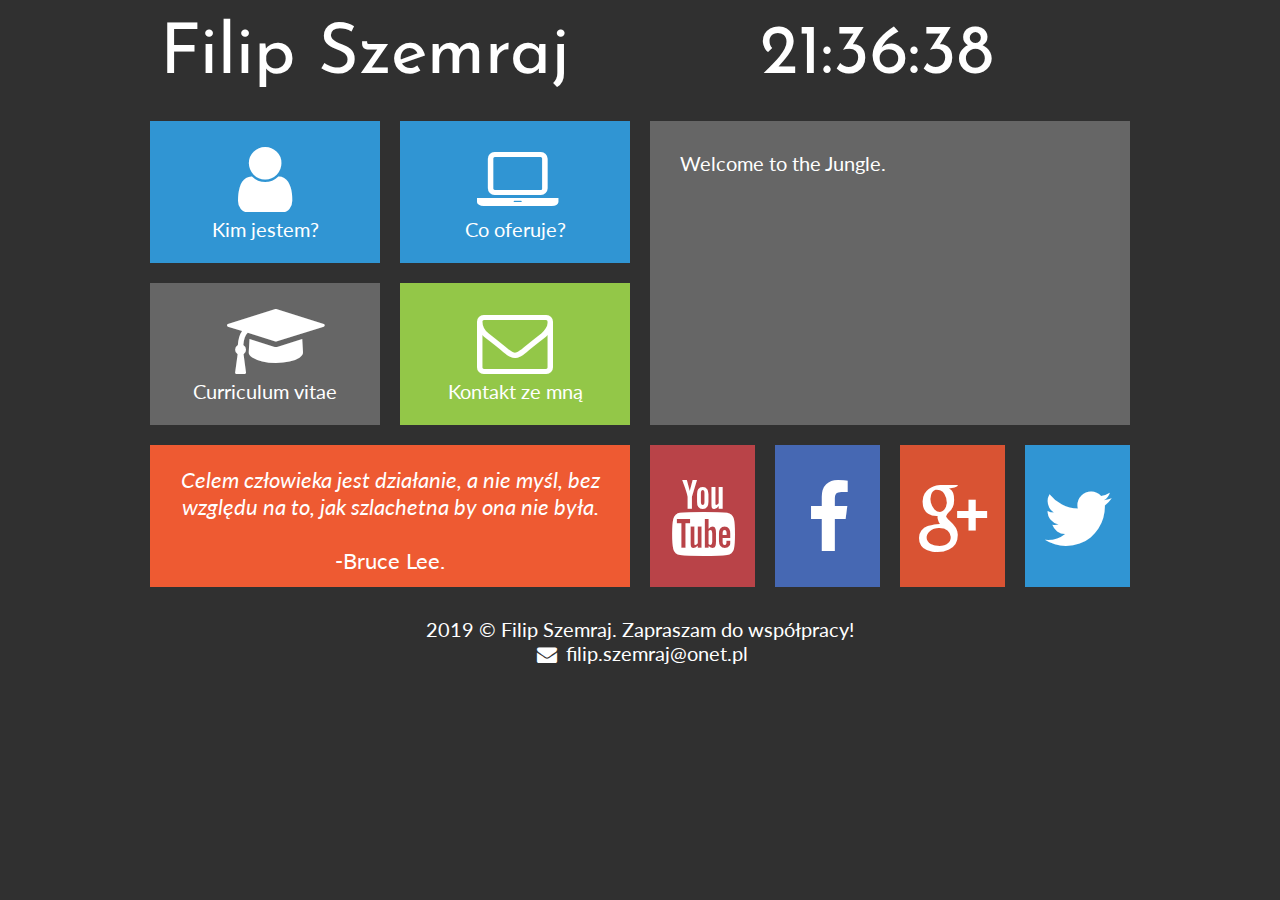
<file: kimjestem.html/index.html>
<!DOCTYPE HTML>
<html lang="pl">
<head>
	<meta charset="utf-8" />
	<meta http-equiv="X-UA-Compatible" content="IE=edge,chrome=1" />
	
	<title>Filip Szemraj - Portfolio</title>
	
	<meta name="description" content="Stworzę dla Ciebie wyjątkową stronę www! Zatrudnij programistę webowego: PHP, JavaScript, HTML, CSS, MySQL, WordPress, Joomla, Drupal." />
	<meta name="keywords" content="zamów, stronę, tworzenie, www, programista, portfolio, php, javascript, html, css, WordPress, Joomla, Drupal" />
	
	<link rel="stylesheet" href="style.css" type="text/css" />
	<link rel="stylesheet" href="css/fontello.css" type="text/css" />
	<link href="https://fonts.googleapis.com/css?family=Josefin+Sans|Lato&amp;subset=latin-ext" rel="stylesheet">
	
	<script src="timer.js"></script>

</head>
<body onload="odliczanie();">

<div id="container">

  <div class="rectangle">
     <div id="logo"><a href="zatrudnij-programiste-webowego" class="tilelinklogo">Filip Szemraj</a></div>
     <div id="zegar">12:00:00</div>
	 <div style="clear: both;"></div>
  </div>
  
  <div class="square">
  
     <div class="tile1">
	  <a href="kimjestem.html" class="tilelink"><i class="icon-user"></i><br />Kim jestem?</a>
	 </div>
	 <div class="tile1">
	  <a href="oferta.html" class="tilelink"><i class="icon-laptop"></i><br />Co oferuje?
	 </div>
	</a>
	 
	 <div style="clear:both;"></div>
	 
	 <div class="tile2">
	  <a href="cv.html" class="tilelink"><i class="icon-graduation-cap"></i><br />Curriculum vitae</a>
	 </div>
	 <div class="tile3">
	  <a href="kontakt.html" class="tilelink"><i class="icon-mail"></i><br />Kontakt ze mną</a>
	 </div>
	 
	 <div style="clear:both;"></div>
	 
	 <div class="tile4"><i>Celem człowieka jest działanie, a nie myśl, bez względu na to, jak szlachetna by ona nie była.</i><br /><br />-Bruce Lee.</div>
  </div>
  
 <div class="square">
  <div class="tile5">
  Welcome to the Jungle.<br /><br />
  </div>
  
  <div class="yt">
  <a href="https://www.youtube.com/channel/UCsbxcdnXgw40rgRv8ogPqYA" target="_blank" class="sociallink"><i class="icon-youtube"></i></a>
  </div>
  
  <div class="fb">
  <a href="https://www.facebook.com/filip.szemraj.33" target="_blank" class="sociallink"><i class="icon-facebook"></i></a>
  </div>
  
  <div class="gplus">
  <a href="http://www.plus.google.com" target="_blank" class="sociallink"> <i class="icon-gplus-1"></i></a>
  </div>
  
  <div class="tw">
   <a href="http://twitter.com" target="_blank" class="sociallink"><i class="icon-twitter"></i></a>
  </div>
  
  <div style="clear:both;"></div>
 </div>
  
  <div style="clear: both;"></div>
  
  <div class="rectangle">2019 &copy; Filip Szemraj. Zapraszam do współpracy! </br>
  <i class="icon-mail-alt"></i> filip.szemraj@onet.pl</div>
  
  </div>
	
	
</body>

</html>
</file>
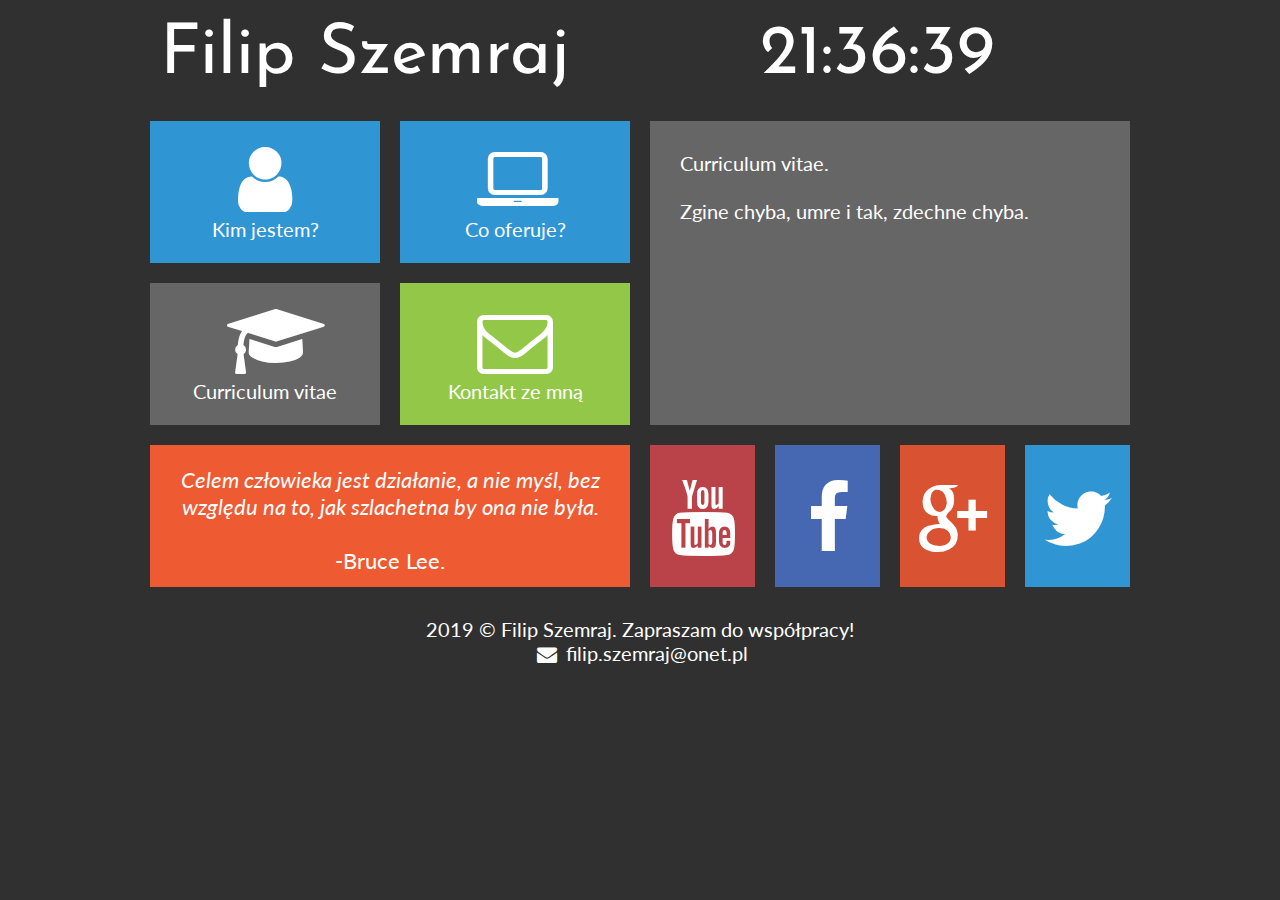
<file: kimjestem.html/cv.html>
<!DOCTYPE HTML>
<html lang="pl">
<head>
	<meta charset="utf-8" />
	<meta http-equiv="X-UA-Compatible" content="IE=edge,chrome=1" />
	
	<title>Filip Szemraj - Portfolio</title>
	
	<meta name="description" content="Stworzę dla Ciebie wyjątkową stronę www! Zatrudnij programistę webowego: PHP, JavaScript, HTML, CSS, MySQL, WordPress, Joomla, Drupal." />
	<meta name="keywords" content="zamów, stronę, tworzenie, www, programista, portfolio, php, javascript, html, css, WordPress, Joomla, Drupal" />
	
	<link rel="stylesheet" href="style.css" type="text/css" />
	<link rel="stylesheet" href="css/fontello.css" type="text/css" />
	<link href="https://fonts.googleapis.com/css?family=Josefin+Sans|Lato&amp;subset=latin-ext" rel="stylesheet">
	
	<script src="timer.js"></script>

</head>
<body onload="odliczanie();">

<div id="container">

  <div class="rectangle">
     <div id="logo"><a href="zatrudnij-programiste-webowego" class="tilelinklogo">Filip Szemraj</a></div>
     <div id="zegar">12:00:00</div>
	 <div style="clear: both;"></div>
  </div>
  
  <div class="square">
  
     <div class="tile1">
	  <a href="kimjestem.html" class="tilelink"><i class="icon-user"></i><br />Kim jestem?</a>
	 </div>
	 <div class="tile1">
	  <a href="oferta.html" class="tilelink"><i class="icon-laptop"></i><br />Co oferuje?
	 </div>
	</a>
	 
	 <div style="clear:both;"></div>
	 
	 <div class="tile2">
	  <a href="cv.html" class="tilelink"><i class="icon-graduation-cap"></i><br />Curriculum vitae</a>
	 </div>
	 <div class="tile3">
	  <a href="kontakt.html" class="tilelink"><i class="icon-mail"></i><br />Kontakt ze mną</a>
	 </div>
	 
	 <div style="clear:both;"></div>
	 
	 <div class="tile4"><i>Celem człowieka jest działanie, a nie myśl, bez względu na to, jak szlachetna by ona nie była.</i><br /><br />-Bruce Lee.</div>
  </div>
  
 <div class="square">
  <div class="tile5">
  Curriculum vitae.<br /><br />
  Zgine chyba, umre i tak, zdechne chyba.
  </div>
  
  <div class="yt">
  <a href="https://www.youtube.com/channel/UCsbxcdnXgw40rgRv8ogPqYA" target="_blank" class="sociallink"><i class="icon-youtube"></i></a>
  </div>
  
  <div class="fb">
  <a href="https://www.facebook.com/filip.szemraj.33" target="_blank" class="sociallink"><i class="icon-facebook"></i></a>
  </div>
  
  <div class="gplus">
  <a href="http://www.plus.google.com" target="_blank" class="sociallink"> <i class="icon-gplus-1"></i></a>
  </div>
  
  <div class="tw">
   <a href="http://twitter.com" target="_blank" class="sociallink"><i class="icon-twitter"></i></a>
  </div>
  
  <div style="clear:both;"></div>
 </div>
  
  <div style="clear: both;"></div>
  
  <div class="rectangle">2019 &copy; Filip Szemraj. Zapraszam do współpracy! </br>
  <i class="icon-mail-alt"></i> filip.szemraj@onet.pl</div>
  
  </div>
	
	
</body>

</html>
</file>
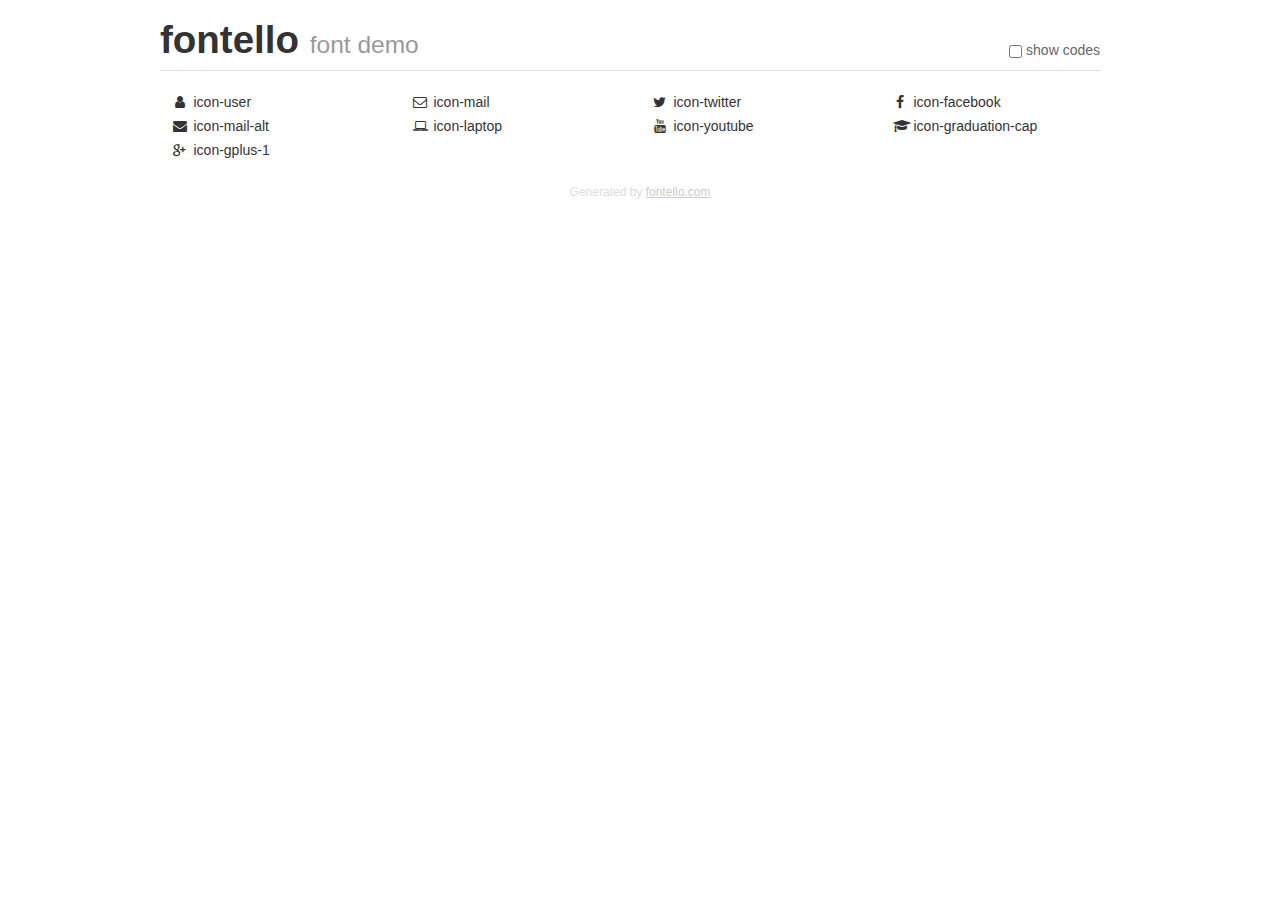
<file: kimjestem.html/demo.html>
<!DOCTYPE html>
<html>
  <head><!--[if lt IE 9]><script language="javascript" type="text/javascript" src="//html5shim.googlecode.com/svn/trunk/html5.js"></script><![endif]-->
    <meta charset="UTF-8"><style>/*
 * Bootstrap v2.2.1
 *
 * Copyright 2012 Twitter, Inc
 * Licensed under the Apache License v2.0
 * http://www.apache.org/licenses/LICENSE-2.0
 *
 * Designed and built with all the love in the world @twitter by @mdo and @fat.
 */
.clearfix {
  *zoom: 1;
}
.clearfix:before,
.clearfix:after {
  display: table;
  content: "";
  line-height: 0;
}
.clearfix:after {
  clear: both;
}
html {
  font-size: 100%;
  -webkit-text-size-adjust: 100%;
  -ms-text-size-adjust: 100%;
}
a:focus {
  outline: thin dotted #333;
  outline: 5px auto -webkit-focus-ring-color;
  outline-offset: -2px;
}
a:hover,
a:active {
  outline: 0;
}
button,
input,
select,
textarea {
  margin: 0;
  font-size: 100%;
  vertical-align: middle;
}
button,
input {
  *overflow: visible;
  line-height: normal;
}
button::-moz-focus-inner,
input::-moz-focus-inner {
  padding: 0;
  border: 0;
}
body {
  margin: 0;
  font-family: "Helvetica Neue", Helvetica, Arial, sans-serif;
  font-size: 14px;
  line-height: 20px;
  color: #333;
  background-color: #fff;
}
a {
  color: #08c;
  text-decoration: none;
}
a:hover {
  color: #005580;
  text-decoration: underline;
}
.row {
  margin-left: -20px;
  *zoom: 1;
}
.row:before,
.row:after {
  display: table;
  content: "";
  line-height: 0;
}
.row:after {
  clear: both;
}
[class*="span"] {
  float: left;
  min-height: 1px;
  margin-left: 20px;
}
.container,
.navbar-static-top .container,
.navbar-fixed-top .container,
.navbar-fixed-bottom .container {
  width: 940px;
}
.span12 {
  width: 940px;
}
.span11 {
  width: 860px;
}
.span10 {
  width: 780px;
}
.span9 {
  width: 700px;
}
.span8 {
  width: 620px;
}
.span7 {
  width: 540px;
}
.span6 {
  width: 460px;
}
.span5 {
  width: 380px;
}
.span4 {
  width: 300px;
}
.span3 {
  width: 220px;
}
.span2 {
  width: 140px;
}
.span1 {
  width: 60px;
}
[class*="span"].pull-right,
.row-fluid [class*="span"].pull-right {
  float: right;
}
.container {
  margin-right: auto;
  margin-left: auto;
  *zoom: 1;
}
.container:before,
.container:after {
  display: table;
  content: "";
  line-height: 0;
}
.container:after {
  clear: both;
}
p {
  margin: 0 0 10px;
}
.lead {
  margin-bottom: 20px;
  font-size: 21px;
  font-weight: 200;
  line-height: 30px;
}
small {
  font-size: 85%;
}
h1 {
  margin: 10px 0;
  font-family: inherit;
  font-weight: bold;
  line-height: 20px;
  color: inherit;
  text-rendering: optimizelegibility;
}
h1 small {
  font-weight: normal;
  line-height: 1;
  color: #999;
}
h1 {
  line-height: 40px;
}
h1 {
  font-size: 38.5px;
}
h1 small {
  font-size: 24.5px;
}
body {
  margin-top: 90px;
}
.header {
  position: fixed;
  top: 0;
  left: 50%;
  margin-left: -480px;
  background-color: #fff;
  border-bottom: 1px solid #ddd;
  padding-top: 10px;
  z-index: 10;
}
.footer {
  color: #ddd;
  font-size: 12px;
  text-align: center;
  margin-top: 20px;
}
.footer a {
  color: #ccc;
  text-decoration: underline;
}
.the-icons {
  font-size: 14px;
  line-height: 24px;
}
.switch {
  position: absolute;
  right: 0;
  bottom: 10px;
  color: #666;
}
.switch input {
  margin-right: 0.3em;
}
.codesOn .i-name {
  display: none;
}
.codesOn .i-code {
  display: inline;
}
.i-code {
  display: none;
}
@font-face {
      font-family: 'fontello';
      src: url('./font/fontello.eot?79802599');
      src: url('./font/fontello.eot?79802599#iefix') format('embedded-opentype'),
           url('./font/fontello.woff?79802599') format('woff'),
           url('./font/fontello.ttf?79802599') format('truetype'),
           url('./font/fontello.svg?79802599#fontello') format('svg');
      font-weight: normal;
      font-style: normal;
    }
     
     
    .demo-icon
    {
      font-family: "fontello";
      font-style: normal;
      font-weight: normal;
      speak: none;
     
      display: inline-block;
      text-decoration: inherit;
      width: 1em;
      margin-right: .2em;
      text-align: center;
      /* opacity: .8; */
     
      /* For safety - reset parent styles, that can break glyph codes*/
      font-variant: normal;
      text-transform: none;
     
      /* fix buttons height, for twitter bootstrap */
      line-height: 1em;
     
      /* Animation center compensation - margins should be symmetric */
      /* remove if not needed */
      margin-left: .2em;
     
      /* You can be more comfortable with increased icons size */
      /* font-size: 120%; */
     
      /* Font smoothing. That was taken from TWBS */
      -webkit-font-smoothing: antialiased;
      -moz-osx-font-smoothing: grayscale;
     
      /* Uncomment for 3D effect */
      /* text-shadow: 1px 1px 1px rgba(127, 127, 127, 0.3); */
    }
     </style>
    <link rel="stylesheet" href="css/animation.css"><!--[if IE 7]><link rel="stylesheet" href="css/" + font.fontname + "-ie7.css"><![endif]-->
    <script>
      function toggleCodes(on) {
        var obj = document.getElementById('icons');
      
        if (on) {
          obj.className += ' codesOn';
        } else {
          obj.className = obj.className.replace(' codesOn', '');
        }
      }
      
    </script>
  </head>
  <body>
    <div class="container header">
      <h1>fontello <small>font demo</small></h1>
      <label class="switch">
        <input type="checkbox" onclick="toggleCodes(this.checked)">show codes
      </label>
    </div>
    <div class="container" id="icons">
      <div class="row">
        <div class="the-icons span3" title="Code: 0xe800"><i class="demo-icon icon-user">&#xe800;</i> <span class="i-name">icon-user</span><span class="i-code">0xe800</span></div>
        <div class="the-icons span3" title="Code: 0xe801"><i class="demo-icon icon-mail">&#xe801;</i> <span class="i-name">icon-mail</span><span class="i-code">0xe801</span></div>
        <div class="the-icons span3" title="Code: 0xf099"><i class="demo-icon icon-twitter">&#xf099;</i> <span class="i-name">icon-twitter</span><span class="i-code">0xf099</span></div>
        <div class="the-icons span3" title="Code: 0xf09a"><i class="demo-icon icon-facebook">&#xf09a;</i> <span class="i-name">icon-facebook</span><span class="i-code">0xf09a</span></div>
      </div>
      <div class="row">
        <div class="the-icons span3" title="Code: 0xf0e0"><i class="demo-icon icon-mail-alt">&#xf0e0;</i> <span class="i-name">icon-mail-alt</span><span class="i-code">0xf0e0</span></div>
        <div class="the-icons span3" title="Code: 0xf109"><i class="demo-icon icon-laptop">&#xf109;</i> <span class="i-name">icon-laptop</span><span class="i-code">0xf109</span></div>
        <div class="the-icons span3" title="Code: 0xf167"><i class="demo-icon icon-youtube">&#xf167;</i> <span class="i-name">icon-youtube</span><span class="i-code">0xf167</span></div>
        <div class="the-icons span3" title="Code: 0xf19d"><i class="demo-icon icon-graduation-cap">&#xf19d;</i> <span class="i-name">icon-graduation-cap</span><span class="i-code">0xf19d</span></div>
      </div>
      <div class="row">
        <div class="the-icons span3" title="Code: 0xf30f"><i class="demo-icon icon-gplus-1">&#xf30f;</i> <span class="i-name">icon-gplus-1</span><span class="i-code">0xf30f</span></div>
      </div>
    </div>
    <div class="container footer">Generated by <a href="http://fontello.com">fontello.com</a></div>
  </body>
</html>
</file>
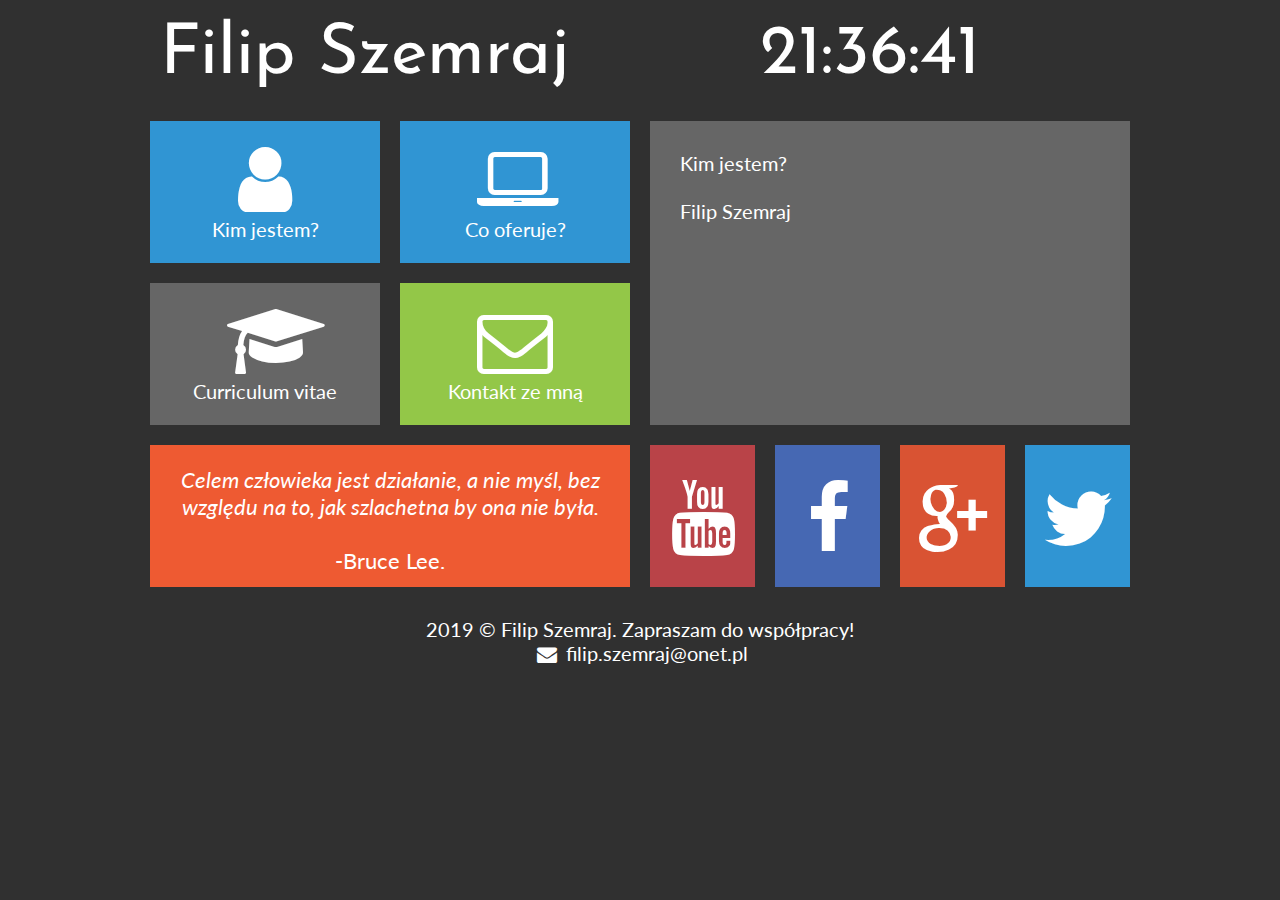
<file: kimjestem.html/kimjestem.html>
<!DOCTYPE HTML>
<html lang="pl">
<head>
	<meta charset="utf-8" />
	<meta http-equiv="X-UA-Compatible" content="IE=edge,chrome=1" />
	
	<title>Filip Szemraj - Portfolio</title>
	
	<meta name="description" content="Stworzę dla Ciebie wyjątkową stronę www! Zatrudnij programistę webowego: PHP, JavaScript, HTML, CSS, MySQL, WordPress, Joomla, Drupal." />
	<meta name="keywords" content="zamów, stronę, tworzenie, www, programista, portfolio, php, javascript, html, css, WordPress, Joomla, Drupal" />
	
	<link rel="stylesheet" href="style.css" type="text/css" />
	<link rel="stylesheet" href="css/fontello.css" type="text/css" />
	<link href="https://fonts.googleapis.com/css?family=Josefin+Sans|Lato&amp;subset=latin-ext" rel="stylesheet">
	
	<script src="timer.js"></script>

</head>
<body onload="odliczanie();">

<div id="container">

  <div class="rectangle">
     <div id="logo"><a href="zatrudnij-programiste-webowego" class="tilelinklogo">Filip Szemraj</a></div>
     <div id="zegar">12:00:00</div>
	 <div style="clear: both;"></div>
  </div>
  
  <div class="square">
  
     <div class="tile1">
	  <a href="kimjestem.html" class="tilelink"><i class="icon-user"></i><br />Kim jestem?</a>
	 </div>
	 <div class="tile1">
	  <a href="oferta.html" class="tilelink"><i class="icon-laptop"></i><br />Co oferuje?
	 </div>
	</a>
	 
	 <div style="clear:both;"></div>
	 
	 <div class="tile2">
	  <a href="cv.html" class="tilelink"><i class="icon-graduation-cap"></i><br />Curriculum vitae</a>
	 </div>
	 <div class="tile3">
	  <a href="kontakt.html" class="tilelink"><i class="icon-mail"></i><br />Kontakt ze mną</a>
	 </div>
	 
	 <div style="clear:both;"></div>
	 
	 <div class="tile4"><i>Celem człowieka jest działanie, a nie myśl, bez względu na to, jak szlachetna by ona nie była.</i><br /><br />-Bruce Lee.</div>
  </div>
  
 <div class="square">
  <div class="tile5">
  Kim jestem?<br /><br />
  Filip Szemraj
  </div>
  
  <div class="yt">
  <a href="https://www.youtube.com/channel/UCsbxcdnXgw40rgRv8ogPqYA" target="_blank" class="sociallink"><i class="icon-youtube"></i></a>
  </div>
  
  <div class="fb">
  <a href="https://www.facebook.com/filip.szemraj.33" target="_blank" class="sociallink"><i class="icon-facebook"></i></a>
  </div>
  
  <div class="gplus">
  <a href="http://www.plus.google.com" target="_blank" class="sociallink"> <i class="icon-gplus-1"></i></a>
  </div>
  
  <div class="tw">
   <a href="http://twitter.com" target="_blank" class="sociallink"><i class="icon-twitter"></i></a>
  </div>
  
  <div style="clear:both;"></div>
 </div>
  
  <div style="clear: both;"></div>
  
  <div class="rectangle">2019 &copy; Filip Szemraj. Zapraszam do współpracy! </br>
  <i class="icon-mail-alt"></i> filip.szemraj@onet.pl</div>
  
  </div>
	
	
</body>

</html>
</file>
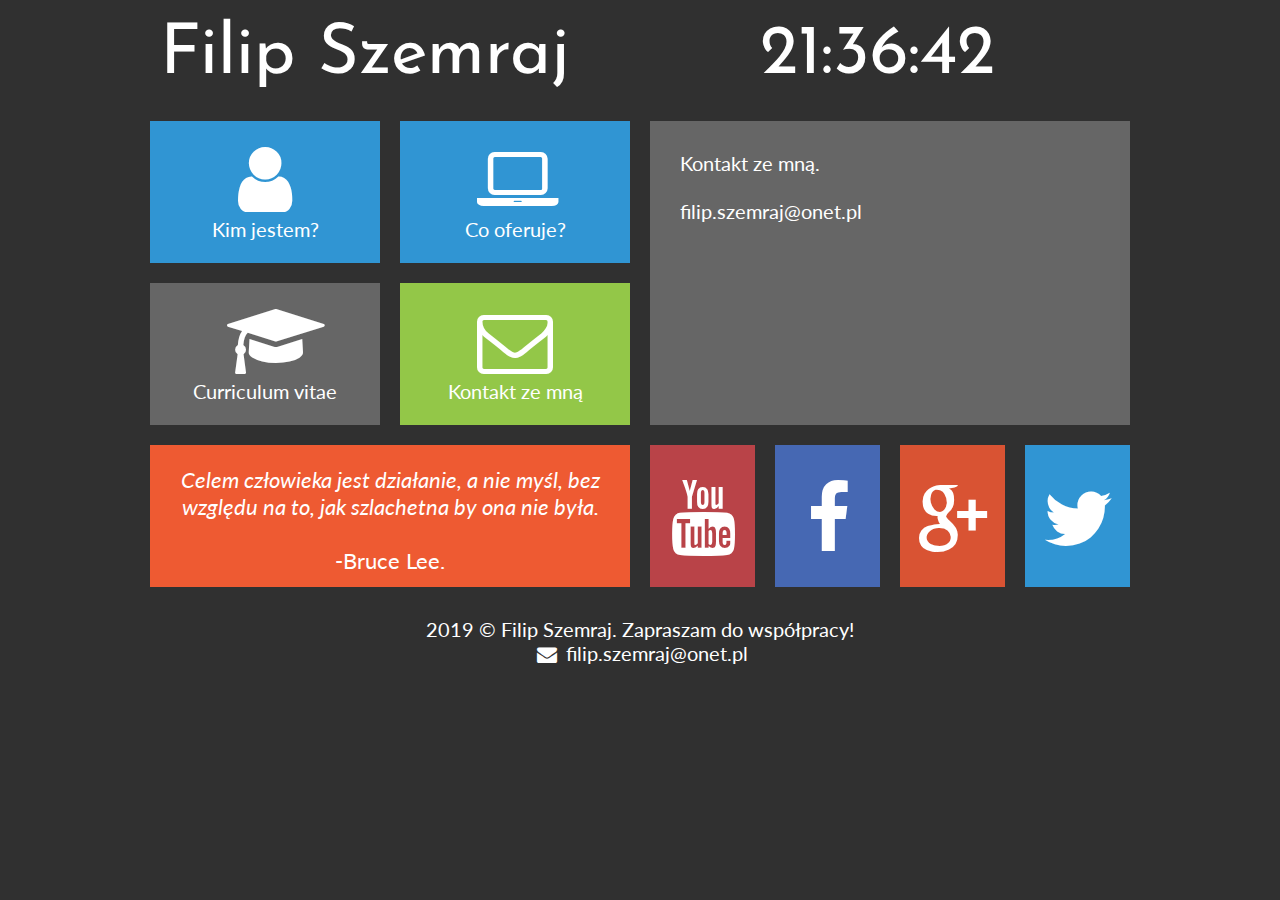
<file: kimjestem.html/kontakt.html>
<!DOCTYPE HTML>
<html lang="pl">
<head>
	<meta charset="utf-8" />
	<meta http-equiv="X-UA-Compatible" content="IE=edge,chrome=1" />
	
	<title>Filip Szemraj - Portfolio</title>
	
	<meta name="description" content="Stworzę dla Ciebie wyjątkową stronę www! Zatrudnij programistę webowego: PHP, JavaScript, HTML, CSS, MySQL, WordPress, Joomla, Drupal." />
	<meta name="keywords" content="zamów, stronę, tworzenie, www, programista, portfolio, php, javascript, html, css, WordPress, Joomla, Drupal" />
	
	<link rel="stylesheet" href="style.css" type="text/css" />
	<link rel="stylesheet" href="css/fontello.css" type="text/css" />
	<link href="https://fonts.googleapis.com/css?family=Josefin+Sans|Lato&amp;subset=latin-ext" rel="stylesheet">
	
	<script src="timer.js"></script>

</head>
<body onload="odliczanie();">

<div id="container">

  <div class="rectangle">
     <div id="logo"><a href="zatrudnij-programiste-webowego" class="tilelinklogo">Filip Szemraj</a></div>
     <div id="zegar">12:00:00</div>
	 <div style="clear: both;"></div>
  </div>
  
  <div class="square">
  
     <div class="tile1">
	  <a href="kimjestem.html" class="tilelink"><i class="icon-user"></i><br />Kim jestem?</a>
	 </div>
	 <div class="tile1">
	  <a href="oferta.html" class="tilelink"><i class="icon-laptop"></i><br />Co oferuje?
	 </div>
	</a>
	 
	 <div style="clear:both;"></div>
	 
	 <div class="tile2">
	  <a href="cv.html" class="tilelink"><i class="icon-graduation-cap"></i><br />Curriculum vitae</a>
	 </div>
	 <div class="tile3">
	  <a href="kontakt.html" class="tilelink"><i class="icon-mail"></i><br />Kontakt ze mną</a>
	 </div>
	 
	 <div style="clear:both;"></div>
	 
	 <div class="tile4"><i>Celem człowieka jest działanie, a nie myśl, bez względu na to, jak szlachetna by ona nie była.</i><br /><br />-Bruce Lee.</div>
  </div>
  
 <div class="square">
  <div class="tile5">
  Kontakt ze mną.<br /><br />
  filip.szemraj@onet.pl
  </div>
  
  <div class="yt">
  <a href="https://www.youtube.com/channel/UCsbxcdnXgw40rgRv8ogPqYA" target="_blank" class="sociallink"><i class="icon-youtube"></i></a>
  </div>
  
  <div class="fb">
  <a href="https://www.facebook.com/filip.szemraj.33" target="_blank" class="sociallink"><i class="icon-facebook"></i></a>
  </div>
  
  <div class="gplus">
  <a href="http://www.plus.google.com" target="_blank" class="sociallink"> <i class="icon-gplus-1"></i></a>
  </div>
  
  <div class="tw">
   <a href="http://twitter.com" target="_blank" class="sociallink"><i class="icon-twitter"></i></a>
  </div>
  
  <div style="clear:both;"></div>
 </div>
  
  <div style="clear: both;"></div>
  
  <div class="rectangle">2019 &copy; Filip Szemraj. Zapraszam do współpracy! </br>
  <i class="icon-mail-alt"></i> filip.szemraj@onet.pl</div>
  
  </div>
	
	
</body>

</html>
</file>
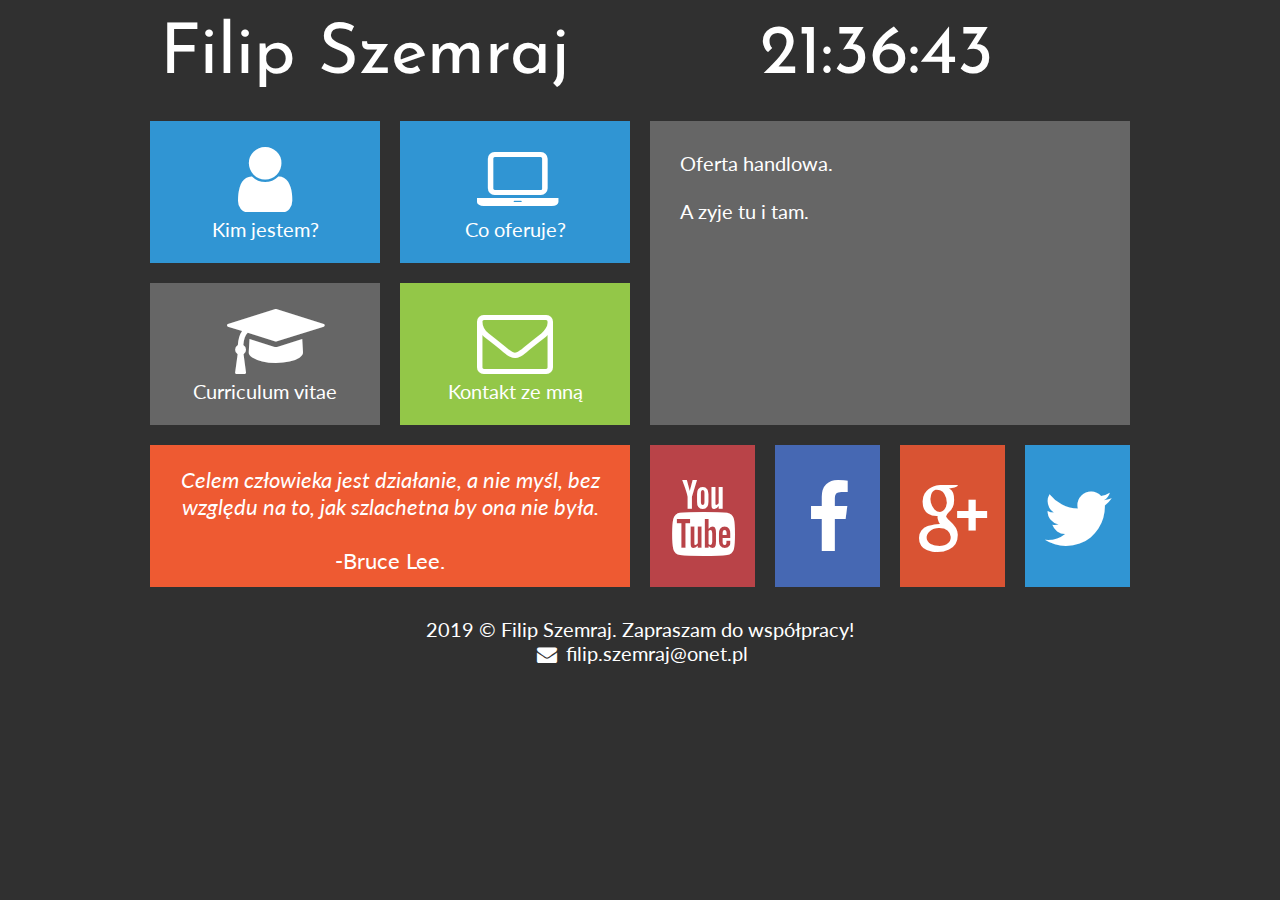
<file: kimjestem.html/oferta.html>
<!DOCTYPE HTML>
<html lang="pl">
<head>
	<meta charset="utf-8" />
	<meta http-equiv="X-UA-Compatible" content="IE=edge,chrome=1" />
	
	<title>Filip Szemraj - Portfolio</title>
	
	<meta name="description" content="Stworzę dla Ciebie wyjątkową stronę www! Zatrudnij programistę webowego: PHP, JavaScript, HTML, CSS, MySQL, WordPress, Joomla, Drupal." />
	<meta name="keywords" content="zamów, stronę, tworzenie, www, programista, portfolio, php, javascript, html, css, WordPress, Joomla, Drupal" />
	
	<link rel="stylesheet" href="style.css" type="text/css" />
	<link rel="stylesheet" href="css/fontello.css" type="text/css" />
	<link href="https://fonts.googleapis.com/css?family=Josefin+Sans|Lato&amp;subset=latin-ext" rel="stylesheet">
	
	<script src="timer.js"></script>

</head>
<body onload="odliczanie();">

<div id="container">

  <div class="rectangle">
     <div id="logo"><a href="zatrudnij-programiste-webowego" class="tilelinklogo">Filip Szemraj</a></div>
     <div id="zegar">12:00:00</div>
	 <div style="clear: both;"></div>
  </div>
  
  <div class="square">
  
     <div class="tile1">
	  <a href="kimjestem.html" class="tilelink"><i class="icon-user"></i><br />Kim jestem?</a>
	 </div>
	 <div class="tile1">
	  <a href="oferta.html" class="tilelink"><i class="icon-laptop"></i><br />Co oferuje?
	 </div>
	</a>
	 
	 <div style="clear:both;"></div>
	 
	 <div class="tile2">
	  <a href="cv.html" class="tilelink"><i class="icon-graduation-cap"></i><br />Curriculum vitae</a>
	 </div>
	 <div class="tile3">
	  <a href="kontakt.html" class="tilelink"><i class="icon-mail"></i><br />Kontakt ze mną</a>
	 </div>
	 
	 <div style="clear:both;"></div>
	 
	 <div class="tile4"><i>Celem człowieka jest działanie, a nie myśl, bez względu na to, jak szlachetna by ona nie była.</i><br /><br />-Bruce Lee.</div>
  </div>
  
 <div class="square">
  <div class="tile5">
  Oferta handlowa.<br /><br />
 A zyje tu i tam.
  </div>
  
  <div class="yt">
  <a href="https://www.youtube.com/channel/UCsbxcdnXgw40rgRv8ogPqYA" target="_blank" class="sociallink"><i class="icon-youtube"></i></a>
  </div>
  
  <div class="fb">
  <a href="https://www.facebook.com/filip.szemraj.33" target="_blank" class="sociallink"><i class="icon-facebook"></i></a>
  </div>
  
  <div class="gplus">
  <a href="http://www.plus.google.com" target="_blank" class="sociallink"> <i class="icon-gplus-1"></i></a>
  </div>
  
  <div class="tw">
   <a href="http://twitter.com" target="_blank" class="sociallink"><i class="icon-twitter"></i></a>
  </div>
  
  <div style="clear:both;"></div>
 </div>
  
  <div style="clear: both;"></div>
  
  <div class="rectangle">2019 &copy; Filip Szemraj. Zapraszam do współpracy! </br>
  <i class="icon-mail-alt"></i> filip.szemraj@onet.pl</div>
  
  </div>
	
	
</body>

</html>
</file>
<file: kimjestem.html/style.css>
body
{
	background-color: #303030;
	color: #ffffff;
	font-family: 'Lato', sans-serif;
	font-size: 20px;
}

#container
{
	width: 1000px;
	margin-left: auto;
	margin-right: auto;
}

.rectangle
{
	width: 960px;
	margin: 20px;
	text-align: center;
}

.square
{
	width: 50%;
	float: left;
}

#logo
{
	float: left;
	font-family: 'Josefin Sans', sans-serif;
	font-size: 70px;
	width: 600px;
	text-align: left;
}

#zegar
{
	float: left;
	font-family: 'Josefin Sans', sans-serif;
	font-size: 70px;
	text-align: left;
}

.tile1
{
	margin: 10px;
	width: 230px;
	height: 142px;
	background-color: #3095d3;
	float: left;
	text-align: center;
}

.tile1:hover
{
	background-color: #2084c2;
}

.tile2
{
	margin: 10px;
	width: 230px;
	height: 142px;
	background-color: #666666;
	float: left;
	text-align: center;
}

.tile2:hover
{
	background-color: #555555;
}

.tile3
{
	margin: 10px;
	width: 230px;
	height: 142px;
	background-color: #93c748;
	float: left;
	text-align: center;
}

.tile3:hover
{
	background-color: #82b637;
}

.tile4
{
	margin: 10px;
	width: 438px;
	height: 100px;
	background-color: #ee5a32;
	text-align: center;
	font-size: 22px;
	padding: 21px;
	
}

.tile5
{
	margin: 10px;
	width: 420px;
	height: 244px;
	background-color: #666666;
	text-align: justify;
	padding: 30px;
}

.yt
{
	margin: 10px;
	width: 105px;
	height: 142px;
	background-color: #b94348;
	float: left;
}

.yt:hover
{
	background-color: #c83237;
}

.fb
{
	margin: 10px;
	width: 105px;
	height: 142px;
	background-color: #4668b3;
	float: left;
}

.fb:hover
{
	background-color: #3557a2;
}

.gplus
{
	margin: 10px;
	width: 105px;
	height: 142px;
	background-color: #d95333;
	float: left;
}

.gplus:hover
{
	background-color: #c84222;
}

.tw
{
	margin: 10px;
	width: 105px;
	height: 142px;
	background-color: #3095d3;
	float: left;
}

.tw:hover
{
	background-color: #2084c2;
}

a.tilelink
{
	color: #ffffff;
	text-decoration: none;
	display: block;
	width: 230px;
	height: 142px;
}

a.tilelinklogo
{
	color: #ffffff;
	text-decoration: none;
}

a.sociallink
{
	color: #ffffff;
	text-decoration: none;
	display: block;
	width: 105px;
	height: 142px;
}
</file>
<file: kimjestem.html/css/fontello.css>
@font-face {
  font-family: 'fontello';
  src: url('../font/fontello.eot?79953303');
  src: url('../font/fontello.eot?79953303#iefix') format('embedded-opentype'),
       url('../font/fontello.woff2?79953303') format('woff2'),
       url('../font/fontello.woff?79953303') format('woff'),
       url('../font/fontello.ttf?79953303') format('truetype'),
       url('../font/fontello.svg?79953303#fontello') format('svg');
  font-weight: normal;
  font-style: normal;
}
/* Chrome hack: SVG is rendered more smooth in Windozze. 100% magic, uncomment if you need it. */
/* Note, that will break hinting! In other OS-es font will be not as sharp as it could be */
/*
@media screen and (-webkit-min-device-pixel-ratio:0) {
  @font-face {
    font-family: 'fontello';
    src: url('../font/fontello.svg?79953303#fontello') format('svg');
  }
}
*/
 
 [class^="icon-"]:before, [class*=" icon-"]:before {
  font-family: "fontello";
  font-style: normal;
  font-weight: normal;
  speak: none;
 
  display: inline-block;
  text-decoration: inherit;
  width: 1em;
  margin-right: .2em;
  text-align: center;
  /* opacity: .8; */
 
  /* For safety - reset parent styles, that can break glyph codes*/
  font-variant: normal;
  text-transform: none;
 
  /* fix buttons height, for twitter bootstrap */
  line-height: 1em;
 
  /* Animation center compensation - margins should be symmetric */
  /* remove if not needed */
  margin-left: .2em;
 
  /* you can be more comfortable with increased icons size */
  /* font-size: 120%; */
 
  /* Font smoothing. That was taken from TWBS */
  -webkit-font-smoothing: antialiased;
  -moz-osx-font-smoothing: grayscale;
 
  /* Uncomment for 3D effect */
  /* text-shadow: 1px 1px 1px rgba(127, 127, 127, 0.3); */
}
 
.icon-user:before { content: '\e800'; font-size: 76px; margin-top: 20px;} /* '' */
.icon-mail:before { content: '\e801'; font-size: 76px; margin-top: 20px;} /* '' */
.icon-twitter:before { content: '\f099'; font-size: 76px; margin-top: 35px;} /* '' */
.icon-facebook:before { content: '\f09a'; font-size: 76px; margin-top: 35px;} /* '' */
.icon-mail-alt:before { content: '\f0e0';} /* '' */
.icon-laptop:before { content: '\f109'; font-size: 76px; margin-top: 20px;} /* '' */
.icon-youtube:before { content: '\f167'; font-size: 76px; margin-top: 35px; } /* '' */
.icon-graduation-cap:before { content: '\f19d'; font-size: 76px; margin-top: 20px;} /* '' */
.icon-gplus-1:before { content: '\f30f'; font-size: 76px; margin-top: 35px; } /* '' */
</file>
<file: kimjestem.html/css/animation.css>
/*
   Animation example, for spinners
*/
.animate-spin {
  -moz-animation: spin 2s infinite linear;
  -o-animation: spin 2s infinite linear;
  -webkit-animation: spin 2s infinite linear;
  animation: spin 2s infinite linear;
  display: inline-block;
}
@-moz-keyframes spin {
  0% {
    -moz-transform: rotate(0deg);
    -o-transform: rotate(0deg);
    -webkit-transform: rotate(0deg);
    transform: rotate(0deg);
  }

  100% {
    -moz-transform: rotate(359deg);
    -o-transform: rotate(359deg);
    -webkit-transform: rotate(359deg);
    transform: rotate(359deg);
  }
}
@-webkit-keyframes spin {
  0% {
    -moz-transform: rotate(0deg);
    -o-transform: rotate(0deg);
    -webkit-transform: rotate(0deg);
    transform: rotate(0deg);
  }

  100% {
    -moz-transform: rotate(359deg);
    -o-transform: rotate(359deg);
    -webkit-transform: rotate(359deg);
    transform: rotate(359deg);
  }
}
@-o-keyframes spin {
  0% {
    -moz-transform: rotate(0deg);
    -o-transform: rotate(0deg);
    -webkit-transform: rotate(0deg);
    transform: rotate(0deg);
  }

  100% {
    -moz-transform: rotate(359deg);
    -o-transform: rotate(359deg);
    -webkit-transform: rotate(359deg);
    transform: rotate(359deg);
  }
}
@-ms-keyframes spin {
  0% {
    -moz-transform: rotate(0deg);
    -o-transform: rotate(0deg);
    -webkit-transform: rotate(0deg);
    transform: rotate(0deg);
  }

  100% {
    -moz-transform: rotate(359deg);
    -o-transform: rotate(359deg);
    -webkit-transform: rotate(359deg);
    transform: rotate(359deg);
  }
}
@keyframes spin {
  0% {
    -moz-transform: rotate(0deg);
    -o-transform: rotate(0deg);
    -webkit-transform: rotate(0deg);
    transform: rotate(0deg);
  }

  100% {
    -moz-transform: rotate(359deg);
    -o-transform: rotate(359deg);
    -webkit-transform: rotate(359deg);
    transform: rotate(359deg);
  }
}
</file>
